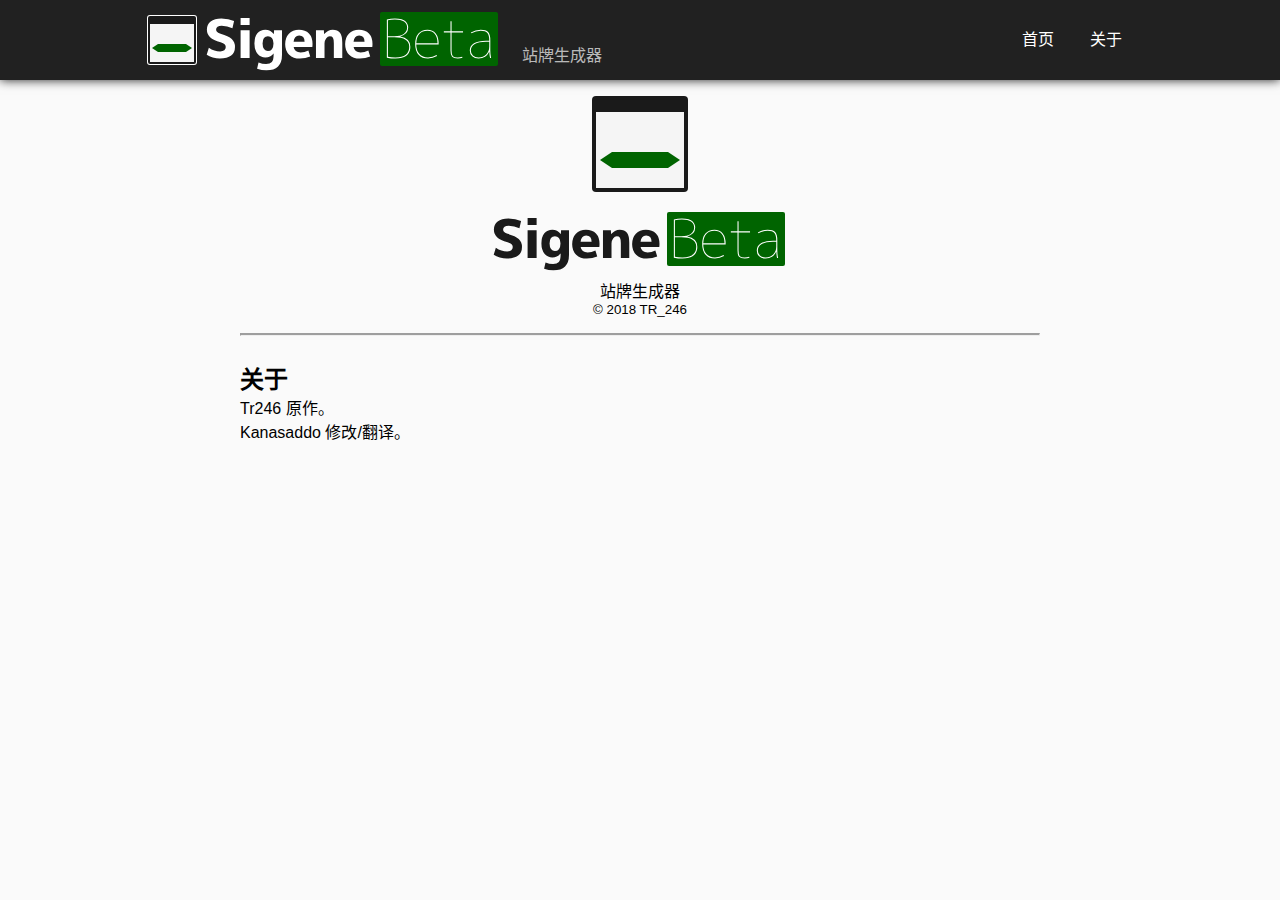
<file: about.html>
<!DOCTYPE html>
<html lang="zh-CN">
    <head>
        <meta charset="UTF-8">
        <base href="index.html">
        <meta name="viewport" content="width=device-width,initial-scale=1">
        <title>Sigene 站牌生成器</title>
        <link rel="stylesheet" href="style.css">
        <link rel="stylesheet" href="about.css">
    </head>
    <body>
        <header>
            <div class="header-flex">
                <h1><img src="header_logo.svg" alt="Sigene Beta"><small>站牌生成器</small></h1>
                <ul>
                    <li><a href="index.html">首页</a></li>
                    <li><a href="about.html">关于</a></li>
                </ul>
            </div>
        </header>
        <main>
            <img src="logo.svg" width="128" height="128" alt="logo">
            <h2><img src="logo_text.svg" alt="Sigene Beta"></h2>
            <p>站牌生成器</p>
            <small>&copy; 2018 TR_246</small>
            <hr>
            <h2>关于</h2>
            <p>Tr246 原作。</p>
            <p>Kanasaddo 修改/翻译。</p>
            <!--<h2>既知の問題</h2>
            <ul>
            </ul>-->
        </main>
    </body>
</html>
</file>
<file: style.css>
* {
    margin: 0;
    padding: 0;
    box-sizing: border-box;
    -webkit-tap-highlight-color: rgba(0,0,0,0);
}

body {
    margin: 0;
    background-color: #FAFAFA;
    user-select: none;
    font-family: sans-serif;
}
header {
    background-color: #212121;
    color: #FFF;
    padding: 0 20px;
    box-shadow: 0 0 10px #212121;
    position: relative;
}
header .header-flex {
    width: 100%;
    height: 100%;
    max-width: 1000px;
    margin: 0 auto;
    display: flex;
    flex-wrap: wrap;
    align-items: center;
    justify-content: space-between;
}
header h1 {
    min-height: 80px;
    padding: 8px 0;
    margin-right: 1em;
    line-height: 80px;
    display: flex;
    flex-wrap: wrap;
    align-items: flex-end;
}
header h1 img {
    display: block;
    width: auto;
    max-width: 100%;
    max-height: 64px;
    margin-right: 20px;
}
header h1 small {
    display: block;
    height: 100%;
    font-size: .5em;
    color: rgba(255, 255, 255, .7);
    font-weight: normal;
    line-height: 32px;
    white-space: nowrap;
}
header ul {
    display: flex;
    flex-wrap: wrap;
    height: 100%;
    padding: 8px 0;
    list-style: none;
}
header ul li {
    display: block;
    height: 100%;
    margin: 0 2px;
}
header ul li a {
    display: block;
    padding: 0 1em;
    line-height: 64px;
    color: #FFF;
    text-decoration: none;
    border-radius: 2px;
    position: relative;
    transition: 225ms;
}
header ul li a:hover {
    background-color: rgba(255, 255, 255, .2);
}
</file>
<file: about.css>
main > * {
    display: block;
    margin: 0 auto;
    text-align: center;
}
img {
    max-width: 100%;
}
main {
    max-width: 800px;
    margin: 0 auto 1em;
}
hr {
    margin: 1em 0;
    border-top: 2px solid #9E9E9E;
}
hr ~ * {
    text-align: left;
}
hr ~ h2 {
    margin-top: 1em;
}
hr ~ ul {
    padding-left: 2em;
}
</file>
